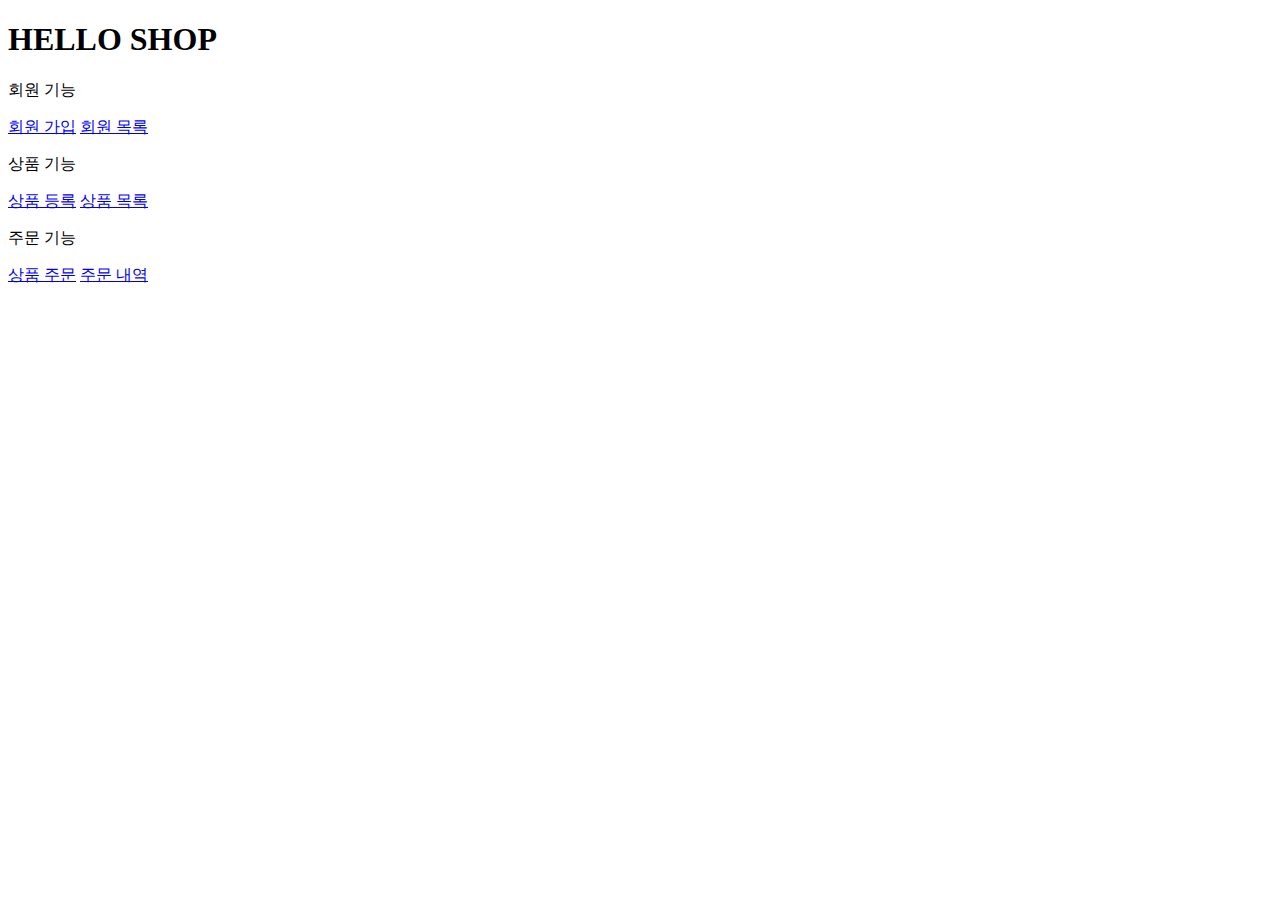
<file: src/main/resources/templates/home.html>
<!DOCTYPE HTML>
<html xmlns:th="http://www.thymeleaf.org">
<head th:replace="fragments/header :: header">
    <title>Hello</title>
    <meta http-equiv="Content-Type" content="text/html; charset=UTF-8" />
</head>
<body>
<div class="container">
    <div th:replace="fragments/bodyHeader :: bodyHeader" />
    <div class="jumbotron">
        <h1>HELLO SHOP</h1>
        <p class="lead">회원 기능</p>
        <p>
            <a class="btn btn-lg btn-secondary" href="/members/new">회원 가입</a>
            <a class="btn btn-lg btn-secondary" href="/members">회원 목록</a>
        </p>
        <p class="lead">상품 기능</p>
        <p>
            <a class="btn btn-lg btn-dark" href="/items/new">상품 등록</a>
            <a class="btn btn-lg btn-dark" href="/items">상품 목록</a>
        </p>
        <p class="lead">주문 기능</p>
        <p>
            <a class="btn btn-lg btn-info" href="/order">상품 주문</a>
            <a class="btn btn-lg btn-info" href="/orders">주문 내역</a>
        </p>
    </div>
    <div th:replace="fragments/footer :: footer" />
</div> <!-- /container -->
</body>
</html>
</file>
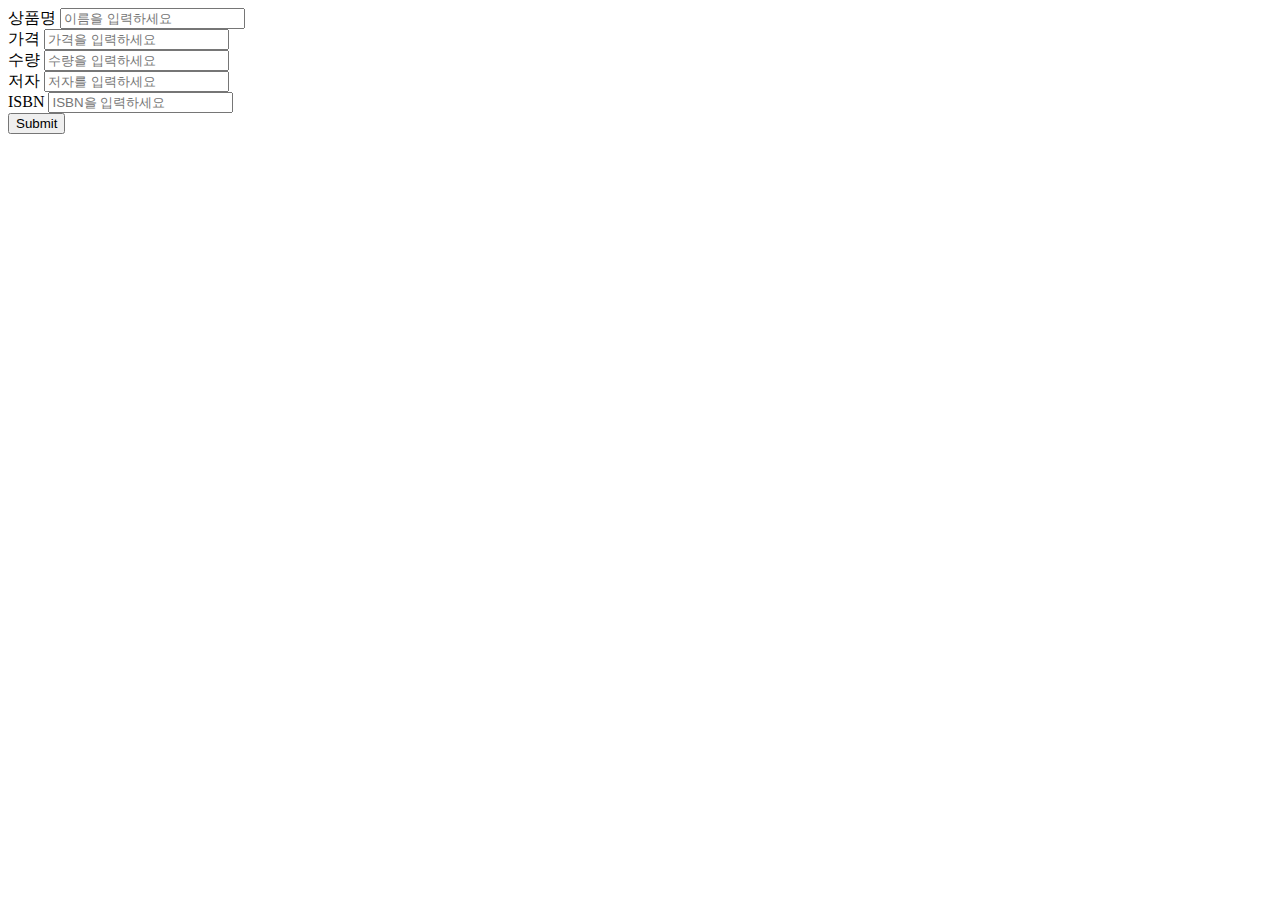
<file: src/main/resources/templates/items/createItemForm.html>
<!DOCTYPE HTML>
<html xmlns:th="http://www.thymeleaf.org">
<head th:replace="fragments/header :: header"/>
<body>
<div class="container">
    <div th:replace="fragments/bodyHeader :: bodyHeader"/>
    <form th:action="@{/items/new}" th:object="${form}" method="post">
        <div class="form-group">
            <label th:for="name">상품명</label>
            <input type="text" th:field="*{name}" class="form-control"
                   placeholder="이름을 입력하세요">
        </div>
        <div class="form-group">
            <label th:for="price">가격</label>
            <input type="number" th:field="*{price}" class="form-control" placeholder="가격을 입력하세요">
        </div>
        <div class="form-group">
            <label th:for="stockQuantity">수량</label>
            <input type="number" th:field="*{stockQuantity}" class="form-control" placeholder="수량을 입력하세요">
        </div>
        <div class="form-group">
            <label th:for="author">저자</label>
            <input type="text" th:field="*{author}" class="form-control" placeholder="저자를 입력하세요">
        </div>
        <div class="form-group">
            <label th:for="isbn">ISBN</label>
            <input type="text" th:field="*{isbn}" class="form-control" placeholder="ISBN을 입력하세요">
        </div>
        <button type="submit" class="btn btn-primary">Submit</button>
    </form>
    <br/>
    <div th:replace="fragments/footer :: footer"/>
</div> <!-- /container -->
</body>
</html>
</file>
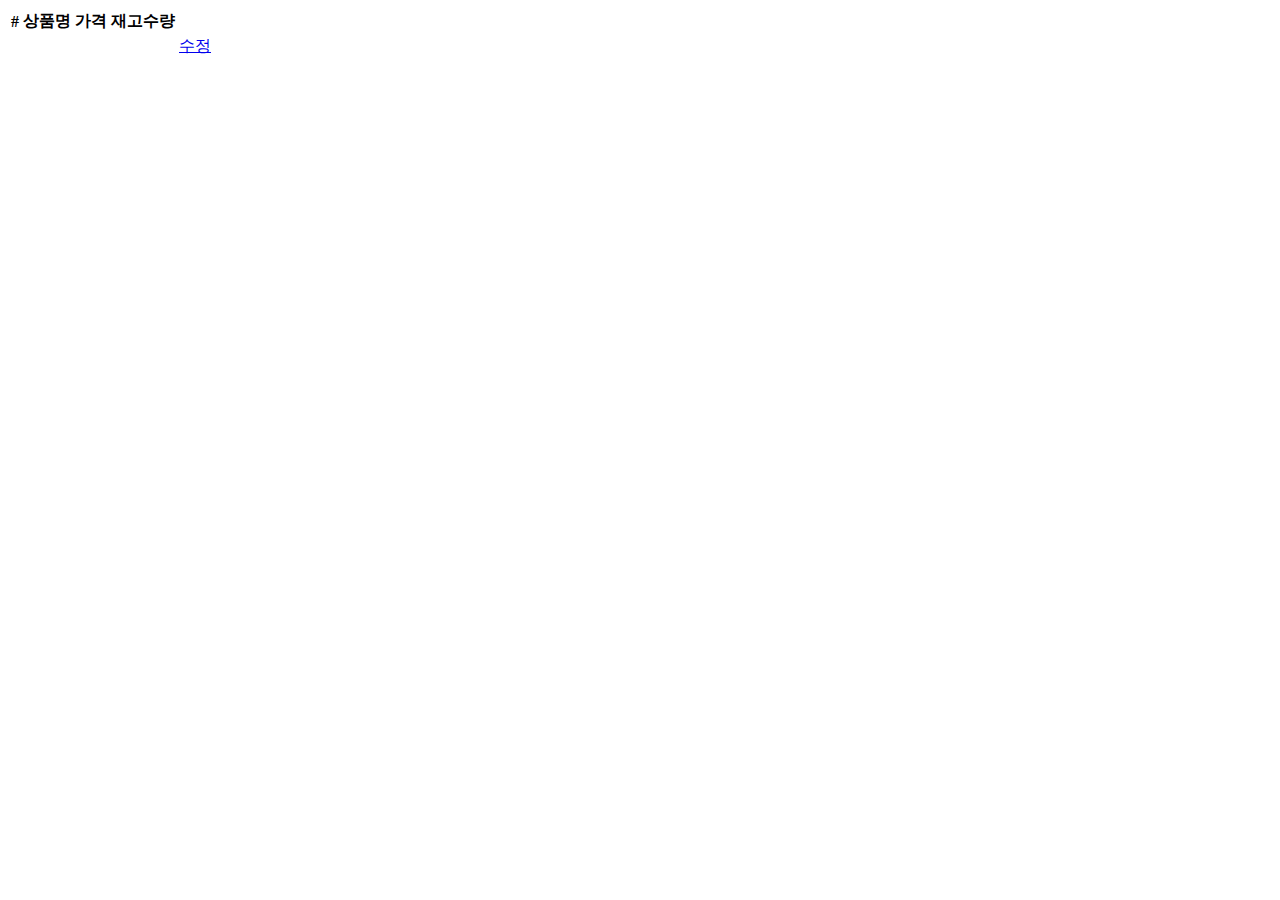
<file: src/main/resources/templates/items/itemList.html>
<!DOCTYPE HTML>
<html xmlns:th="http://www.thymeleaf.org">
<head th:replace="fragments/header :: header"/>
<body>
<div class="container">
    <div th:replace="fragments/bodyHeader :: bodyHeader"/>
    <div>
        <table class="table table-striped">
            <thead>
            <tr>
                <th>#</th>
                <th>상품명</th>
                <th>가격</th>
                <th>재고수량</th>
                <th></th>
            </tr>
            </thead>
            <tbody>
            <tr th:each="item : ${items}">
                <td th:text="${item.id}"></td>
                <td th:text="${item.name}"></td>
                <td th:text="${item.price}"></td>
                <td th:text="${item.stockQuantity}"></td>
                <td>
                    <a href="#" th:href="@{/items/{id}/edit (id=${item.id})}"
                       class="btn btn-primary" role="button">수정</a>
                </td>
            </tr>
            </tbody>
        </table>
    </div>
    <div th:replace="fragments/footer :: footer"/>
</div> <!-- /container -->
</body>
</html>
</file>
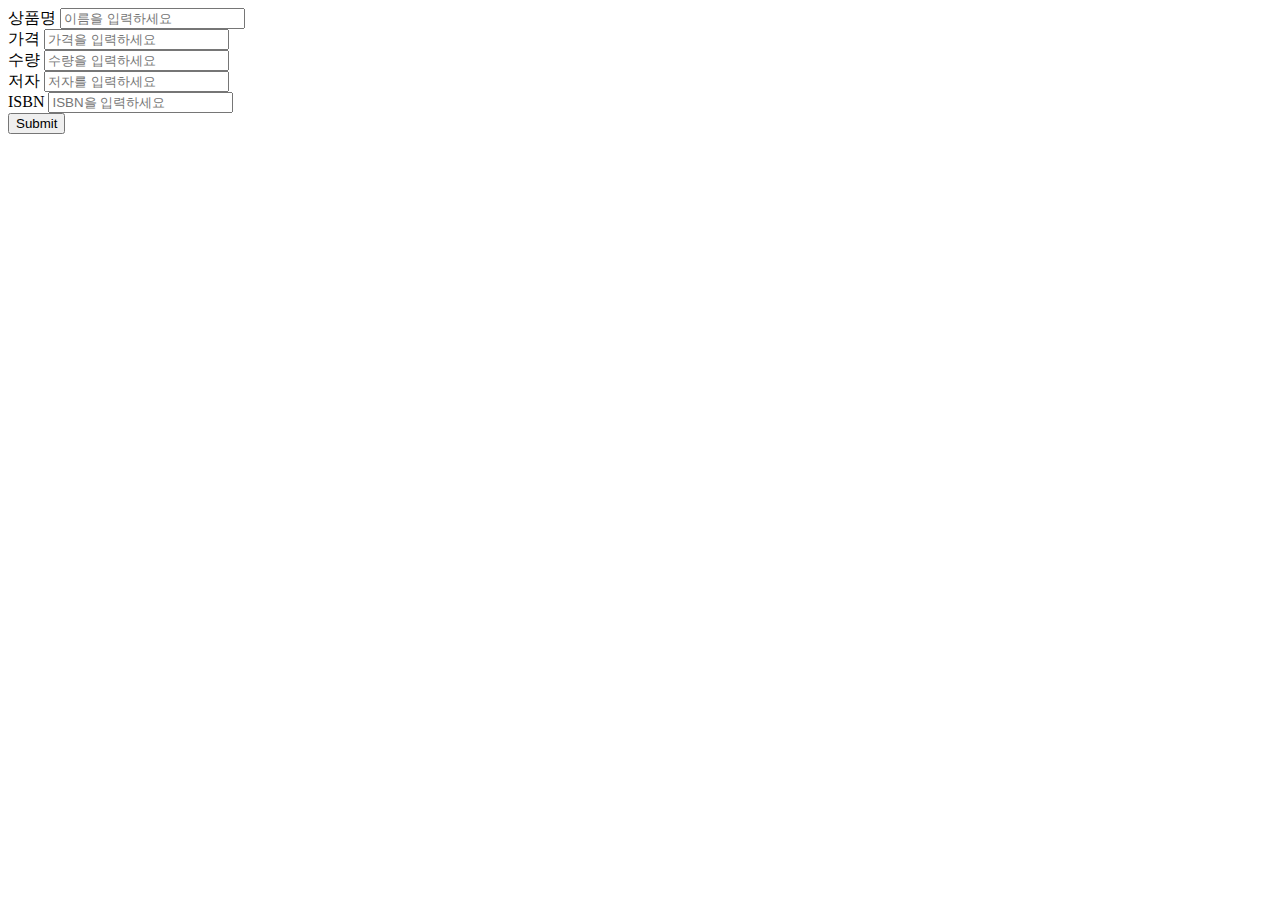
<file: src/main/resources/templates/items/updateItemForm.html>
<!DOCTYPE HTML>
<html xmlns:th="http://www.thymeleaf.org">
<head th:replace="fragments/header :: header"/>
<body>
<div class="container">
    <div th:replace="fragments/bodyHeader :: bodyHeader"/>
    <form th:object="${form}" method="post">
        <!-- id -->
        <input type="hidden" th:field="*{id}"/>
        <div class="form-group">
            <label th:for="name">상품명</label>
            <input type="text" th:field="*{name}" class="form-control" placeholder="이름을 입력하세요"/>
        </div>
        <div class="form-group">
            <label th:for="price">가격</label>
            <input type="number" th:field="*{price}" class="form-control" placeholder="가격을 입력하세요"/>
        </div>
        <div class="form-group">
            <label th:for="stockQuantity">수량</label>
            <input type="number" th:field="*{stockQuantity}" class="form-control" placeholder="수량을 입력하세요"/>
        </div>
        <div class="form-group">
            <label th:for="author">저자</label>
            <input type="text" th:field="*{author}" class="form-control" placeholder="저자를 입력하세요"/>
        </div>
        <div class="form-group">
            <label th:for="isbn">ISBN</label>
            <input type="text" th:field="*{isbn}" class="form-control" placeholder="ISBN을 입력하세요"/>
        </div>
        <button type="submit" class="btn btn-primary">Submit</button>
    </form>
    <div th:replace="fragments/footer :: footer"/>
</div> <!-- /container -->
</body>
</html>
</file>
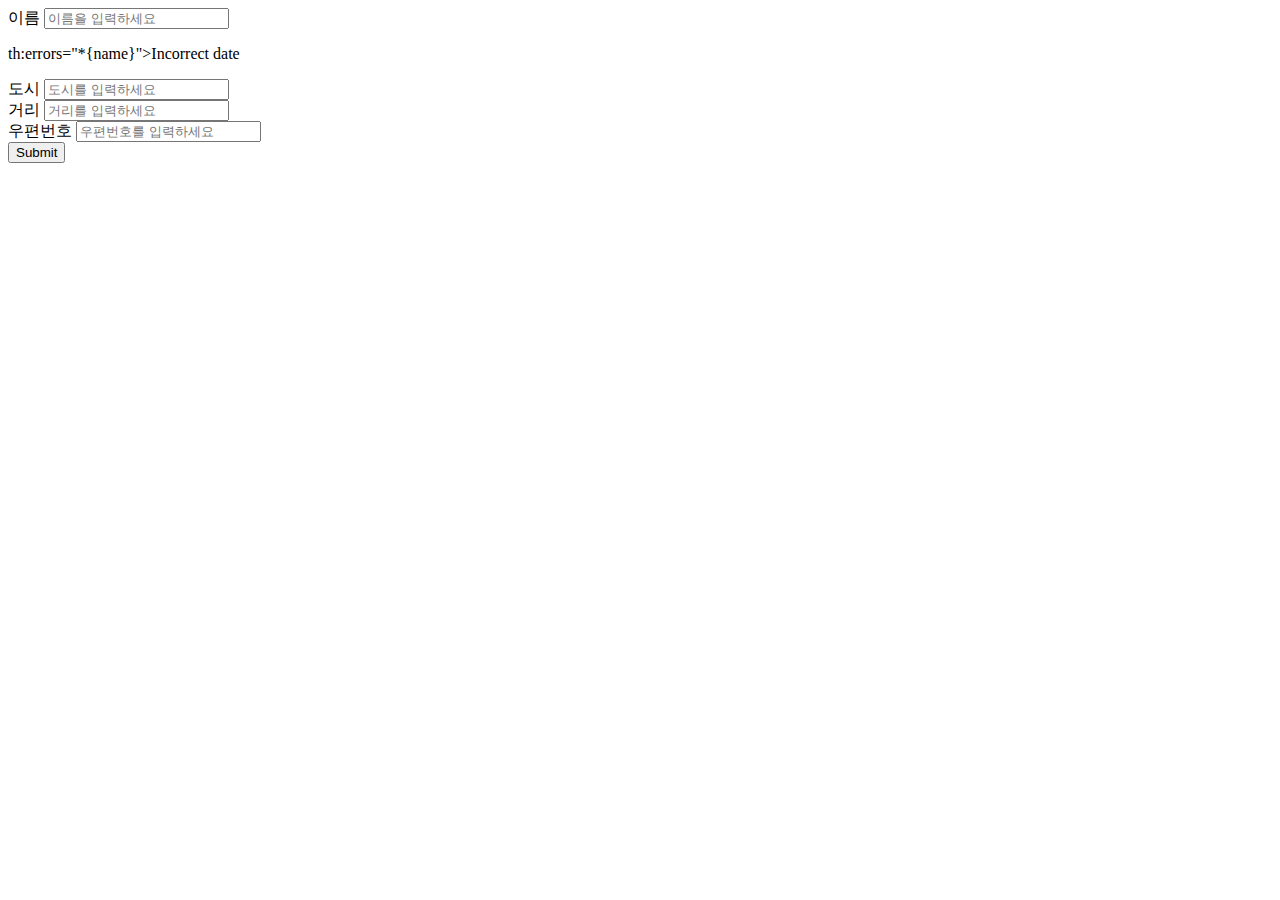
<file: src/main/resources/templates/members/createMemberForm.html>
<!DOCTYPE HTML>
<html xmlns:th="http://www.thymeleaf.org">
<head th:replace="fragments/header :: header"/>
<style>
.fieldError {
border-color: #bd2130;
}

</style>
<body>
<div class="container">
    <div th:replace="fragments/bodyHeader :: bodyHeader"/>
    <form role="form" action="/members/new" th:object="${memberForm}" method="post">
        <div class="form-group">
            <label th:for="name">이름</label>
            <input type="text" th:field="*{name}" class="form-control" placeholder="이름을 입력하세요"
                   th:class="${#fields.hasErrors('name')}? 'form-control fieldError' : 'form-control'">
            <p th:if="${#fields.hasErrors('name')}" <!-- name에 에러가 있으면 -->
               th:errors="*{name}">Incorrect date</p> <!-- name의 에러 구문 출력-->
        </div>
        <div class="form-group">
            <label th:for="city">도시</label>
            <input type="text" th:field="*{city}" class="form-control" placeholder="도시를 입력하세요"> <!-- th:field="*{city} -> id, name "city" -->
        </div>
        <div class="form-group">
            <label th:for="street">거리</label>
            <input type="text" th:field="*{street}" class="form-control" placeholder="거리를 입력하세요">
        </div>
        <div class="form-group">
            <label th:for="zipcode">우편번호</label>
            <input type="text" th:field="*{zipcode}" class="form-control" placeholder="우편번호를 입력하세요">
        </div>
        <button type="submit" class="btn btn-primary">Submit</button>
    </form>
    <br/>
    <div th:replace="fragments/footer :: footer"/>
</div> <!-- /container -->
</body>
</html>
</file>
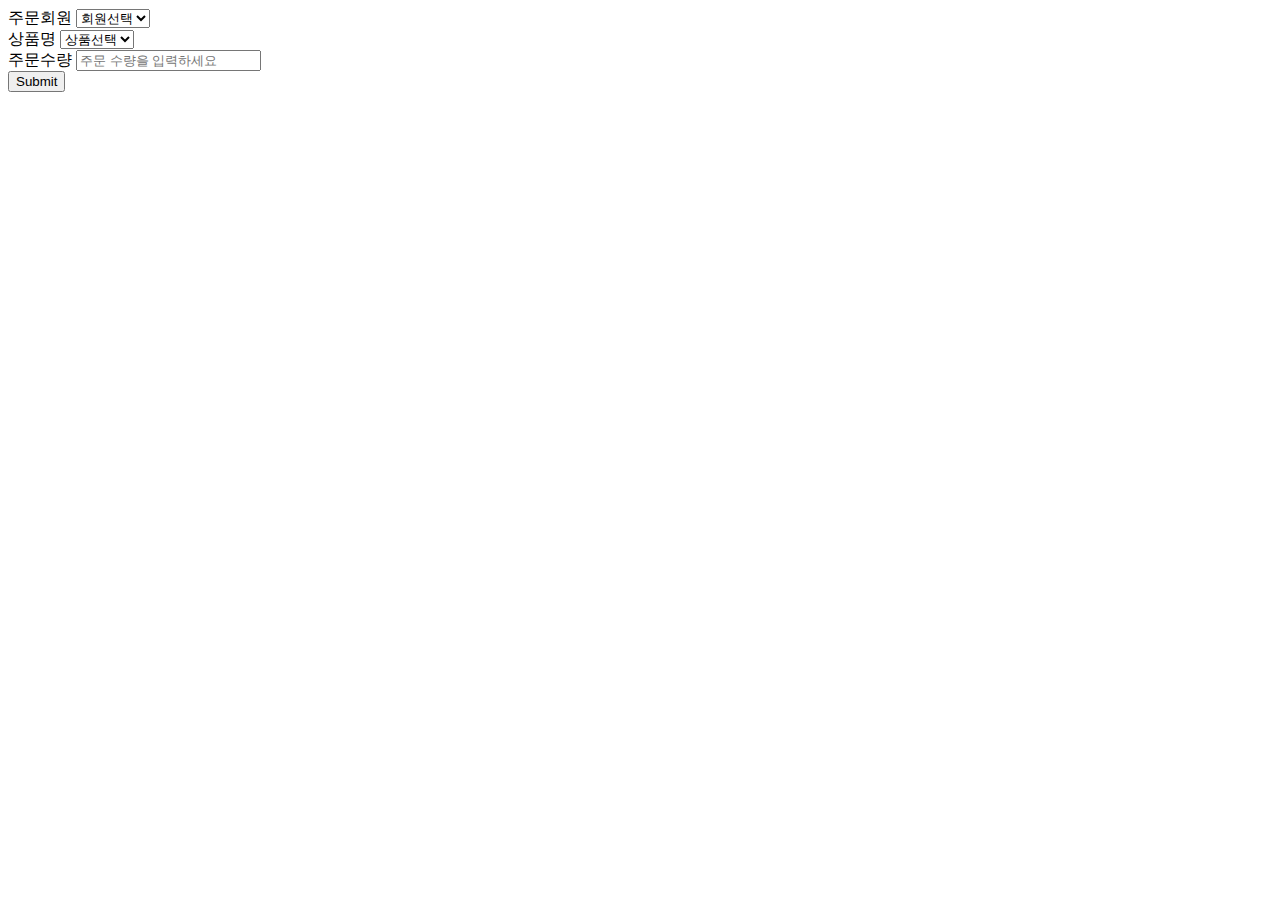
<file: src/main/resources/templates/order/orderForm.html>
<!DOCTYPE HTML>
<html xmlns:th="http://www.thymeleaf.org">
<head th:replace="fragments/header :: header"/>
<body>
<div class="container">
    <div th:replace="fragments/bodyHeader :: bodyHeader"/>
    <form role="form" action="/order" method="post">
        <div class="form-group">
            <label for="member">주문회원</label>
            <select name="memberId" id="member" class="form-control">
                <option value="">회원선택</option>
                <option th:each="member : ${members}"
                        th:value="${member.id}"
                        th:text="${member.name}"/>
            </select>
        </div>
        <div class="form-group">
            <label for="item">상품명</label>
            <select name="itemId" id="item" class="form-control">
                <option value="">상품선택</option>
                <option th:each="item : ${items}"
                        th:value="${item.id}"
                        th:text="${item.name}"/>
            </select>
        </div>
        <div class="form-group">
            <label for="count">주문수량</label>
            <input type="number" name="count" class="form-control" id="count" placeholder="주문 수량을 입력하세요">
        </div>
        <button type="submit" class="btn btn-primary">Submit</button>
    </form>
    <br/>
    <div th:replace="fragments/footer :: footer"/>
</div> <!-- /container -->
</body>
</html>
</file>
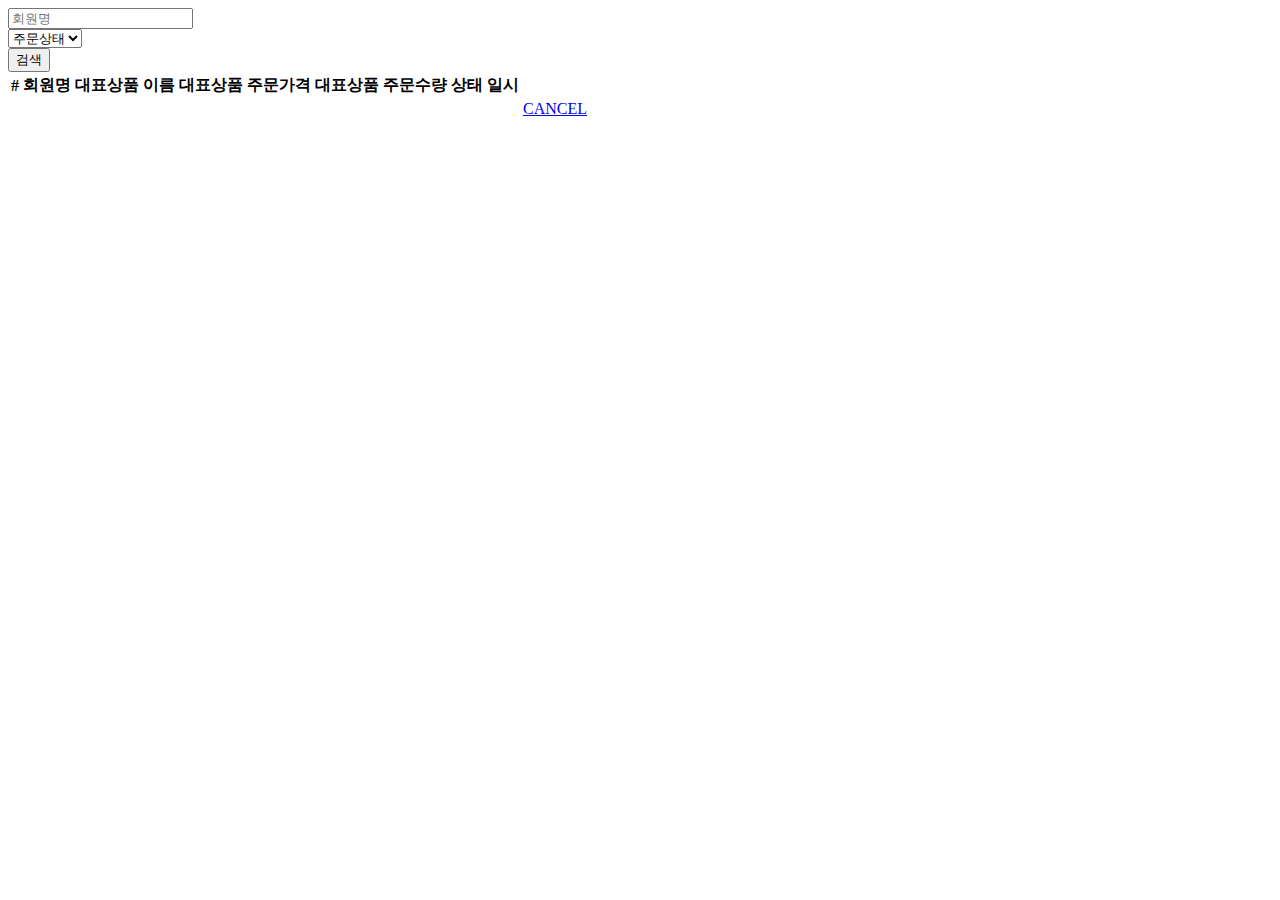
<file: src/main/resources/templates/order/orderList.html>
<!DOCTYPE HTML>
<html xmlns:th="http://www.thymeleaf.org">
<head th:replace="fragments/header :: header"/>
<body>
<div class="container">
    <div th:replace="fragments/bodyHeader :: bodyHeader"/>
    <div>
        <div>
            <form th:object="${orderSearch}" class="form-inline">
                <div class="form-group mb-2">
                    <input type="text" th:field="*{memberName}" class="form-control" placeholder="회원명"/>
                </div>
                <div class="form-group mx-sm-1 mb-2">
                    <select th:field="*{orderStatus}" class="form-control">
                        <option value="">주문상태</option>
                        <option th:each=
                                        "status : ${T(jpabook.jpashop.domain.OrderStatus).values()}"
                                th:value="${status}"
                                th:text="${status}">option</option>
                    </select>
                </div>
                <button type="submit" class="btn btn-primary mb-2">검색</button>
            </form>
        </div>
        <table class="table table-striped">
            <thead>
            <tr>
                <th>#</th>
                <th>회원명</th>
                <th>대표상품 이름</th>
                <th>대표상품 주문가격</th>
                <th>대표상품 주문수량</th>
                <th>상태</th>
                <th>일시</th>
                <th></th>
            </tr>
            </thead>
            <tbody>
            <tr th:each="item : ${orders}">
                <td th:text="${item.id}"></td>
                <td th:text="${item.member.name}"></td>
                <td th:text="${item.orderItems[0].item.name}"></td>
                <td th:text="${item.orderItems[0].orderPrice}"></td>
                <td th:text="${item.orderItems[0].count}"></td>
                <td th:text="${item.status}"></td>
                <td th:text="${item.orderDate}"></td>
                <td>
                    <a th:if="${item.status.name() == 'ORDER'}" href="#"
                       th:href="'javascript:cancel('+${item.id}+')'" class="btn btn-danger">CANCEL</a>
                </td>
            </tr>
            </tbody>
        </table>
    </div>
    <div th:replace="fragments/footer :: footer"/>
</div> <!-- /container -->
</body>
<script>
function cancel(id) {
    var form = document.createElement("form");
    form.setAttribute("method", "post");
    form.setAttribute("action", "/orders/" + id + "/cancel");
    document.body.appendChild(form);
    form.submit();
}

</script>
</html>
</file>
